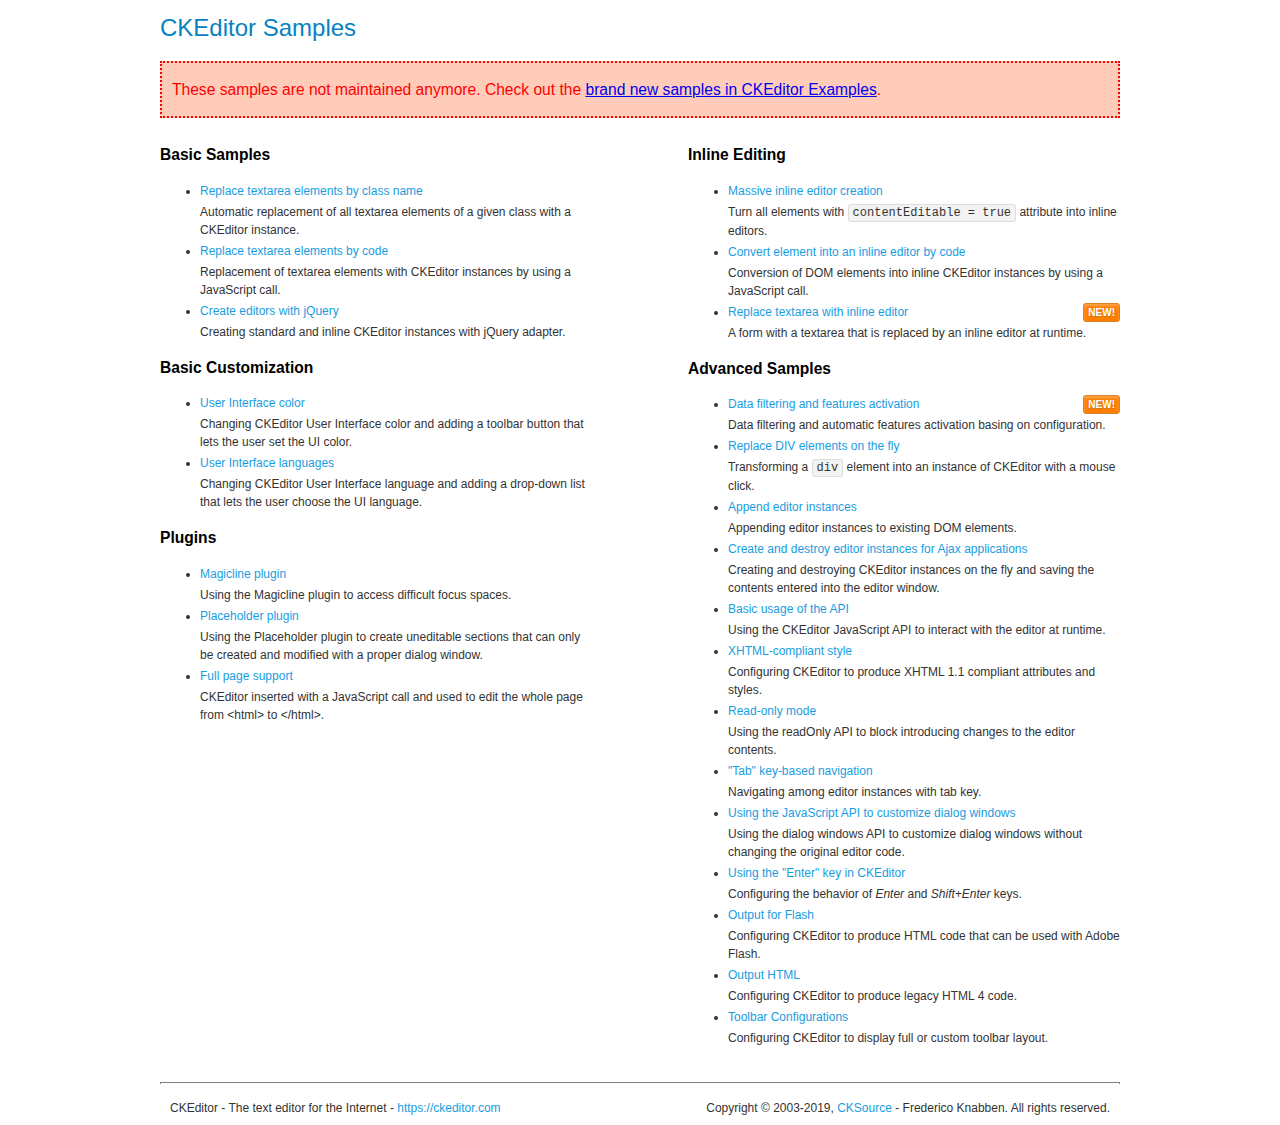
<file: ckeditor/samples/old/index.html>
<!DOCTYPE html>
<!--
Copyright (c) 2003-2019, CKSource - Frederico Knabben. All rights reserved.
For licensing, see LICENSE.md or https://ckeditor.com/legal/ckeditor-oss-license
-->
<html>
<head>
	<meta charset="utf-8">
	<title>CKEditor Samples</title>
	<link rel="stylesheet" href="sample.css">
</head>
<body>
	<h1 class="samples">
		CKEditor Samples
	</h1>
	<div class="warning deprecated">
		These samples are not maintained anymore. Check out the <a href="https://ckeditor.com/docs/ckeditor4/latest/examples/index.html">brand new samples in CKEditor Examples</a>.
	</div>
	<div class="twoColumns">
		<div class="twoColumnsLeft">
			<h2 class="samples">
				Basic Samples
			</h2>
			<dl class="samples">
				<dt><a class="samples" href="replacebyclass.html">Replace textarea elements by class name</a></dt>
				<dd>Automatic replacement of all textarea elements of a given class with a CKEditor instance.</dd>

				<dt><a class="samples" href="replacebycode.html">Replace textarea elements by code</a></dt>
				<dd>Replacement of textarea elements with CKEditor instances by using a JavaScript call.</dd>

				<dt><a class="samples" href="jquery.html">Create editors with jQuery</a></dt>
				<dd>Creating standard and inline CKEditor instances with jQuery adapter.</dd>
			</dl>

			<h2 class="samples">
				Basic Customization
			</h2>
			<dl class="samples">
				<dt><a class="samples" href="uicolor.html">User Interface color</a></dt>
				<dd>Changing CKEditor User Interface color and adding a toolbar button that lets the user set the UI color.</dd>

				<dt><a class="samples" href="uilanguages.html">User Interface languages</a></dt>
				<dd>Changing CKEditor User Interface language and adding a drop-down list that lets the user choose the UI language.</dd>
			</dl>


			<h2 class="samples">Plugins</h2>
<dl class="samples">
<dt><a class="samples" href="magicline/magicline.html">Magicline plugin</a></dt>
<dd>Using the Magicline plugin to access difficult focus spaces.</dd>

<dt><a class="samples" href="placeholder/placeholder.html">Placeholder plugin</a></dt>
<dd>Using the Placeholder plugin to create uneditable sections that can only be created and modified with a proper dialog window.</dd>

<dt><a class="samples" href="wysiwygarea/fullpage.html">Full page support</a></dt>
<dd>CKEditor inserted with a JavaScript call and used to edit the whole page from &lt;html&gt; to &lt;/html&gt;.</dd>
</dl>
		</div>
		<div class="twoColumnsRight">
			<h2 class="samples">
				Inline Editing
			</h2>
			<dl class="samples">
				<dt><a class="samples" href="inlineall.html">Massive inline editor creation</a></dt>
				<dd>Turn all elements with <code>contentEditable = true</code> attribute into inline editors.</dd>

				<dt><a class="samples" href="inlinebycode.html">Convert element into an inline editor by code</a></dt>
				<dd>Conversion of DOM elements into inline CKEditor instances by using a JavaScript call.</dd>

				<dt><a class="samples" href="inlinetextarea.html">Replace textarea with inline editor</a> <span class="new">New!</span></dt>
				<dd>A form with a textarea that is replaced by an inline editor at runtime.</dd>

				
			</dl>

			<h2 class="samples">
				Advanced Samples
			</h2>
			<dl class="samples">
				<dt><a class="samples" href="datafiltering.html">Data filtering and features activation</a> <span class="new">New!</span></dt>
				<dd>Data filtering and automatic features activation basing on configuration.</dd>

				<dt><a class="samples" href="divreplace.html">Replace DIV elements on the fly</a></dt>
				<dd>Transforming a <code>div</code> element into an instance of CKEditor with a mouse click.</dd>

				<dt><a class="samples" href="appendto.html">Append editor instances</a></dt>
				<dd>Appending editor instances to existing DOM elements.</dd>

				<dt><a class="samples" href="ajax.html">Create and destroy editor instances for Ajax applications</a></dt>
				<dd>Creating and destroying CKEditor instances on the fly and saving the contents entered into the editor window.</dd>

				<dt><a class="samples" href="api.html">Basic usage of the API</a></dt>
				<dd>Using the CKEditor JavaScript API to interact with the editor at runtime.</dd>

				<dt><a class="samples" href="xhtmlstyle.html">XHTML-compliant style</a></dt>
				<dd>Configuring CKEditor to produce XHTML 1.1 compliant attributes and styles.</dd>

				<dt><a class="samples" href="readonly.html">Read-only mode</a></dt>
				<dd>Using the readOnly API to block introducing changes to the editor contents.</dd>

				<dt><a class="samples" href="tabindex.html">"Tab" key-based navigation</a></dt>
				<dd>Navigating among editor instances with tab key.</dd>


				
<dt><a class="samples" href="dialog/dialog.html">Using the JavaScript API to customize dialog windows</a></dt>
<dd>Using the dialog windows API to customize dialog windows without changing the original editor code.</dd>

<dt><a class="samples" href="enterkey/enterkey.html">Using the &quot;Enter&quot; key in CKEditor</a></dt>
<dd>Configuring the behavior of <em>Enter</em> and <em>Shift+Enter</em> keys.</dd>

<dt><a class="samples" href="htmlwriter/outputforflash.html">Output for Flash</a></dt>
<dd>Configuring CKEditor to produce HTML code that can be used with Adobe Flash.</dd>

<dt><a class="samples" href="htmlwriter/outputhtml.html">Output HTML</a></dt>
<dd>Configuring CKEditor to produce legacy HTML 4 code.</dd>

<dt><a class="samples" href="toolbar/toolbar.html">Toolbar Configurations</a></dt>
<dd>Configuring CKEditor to display full or custom toolbar layout.</dd>

			</dl>
		</div>
	</div>
	<div id="footer">
		<hr>
		<p>
			CKEditor - The text editor for the Internet - <a class="samples" href="https://ckeditor.com/">https://ckeditor.com</a>
		</p>
		<p id="copy">
			Copyright &copy; 2003-2019, <a class="samples" href="https://cksource.com/">CKSource</a> - Frederico Knabben. All rights reserved.
		</p>
	</div>
</body>
</html>
</file>
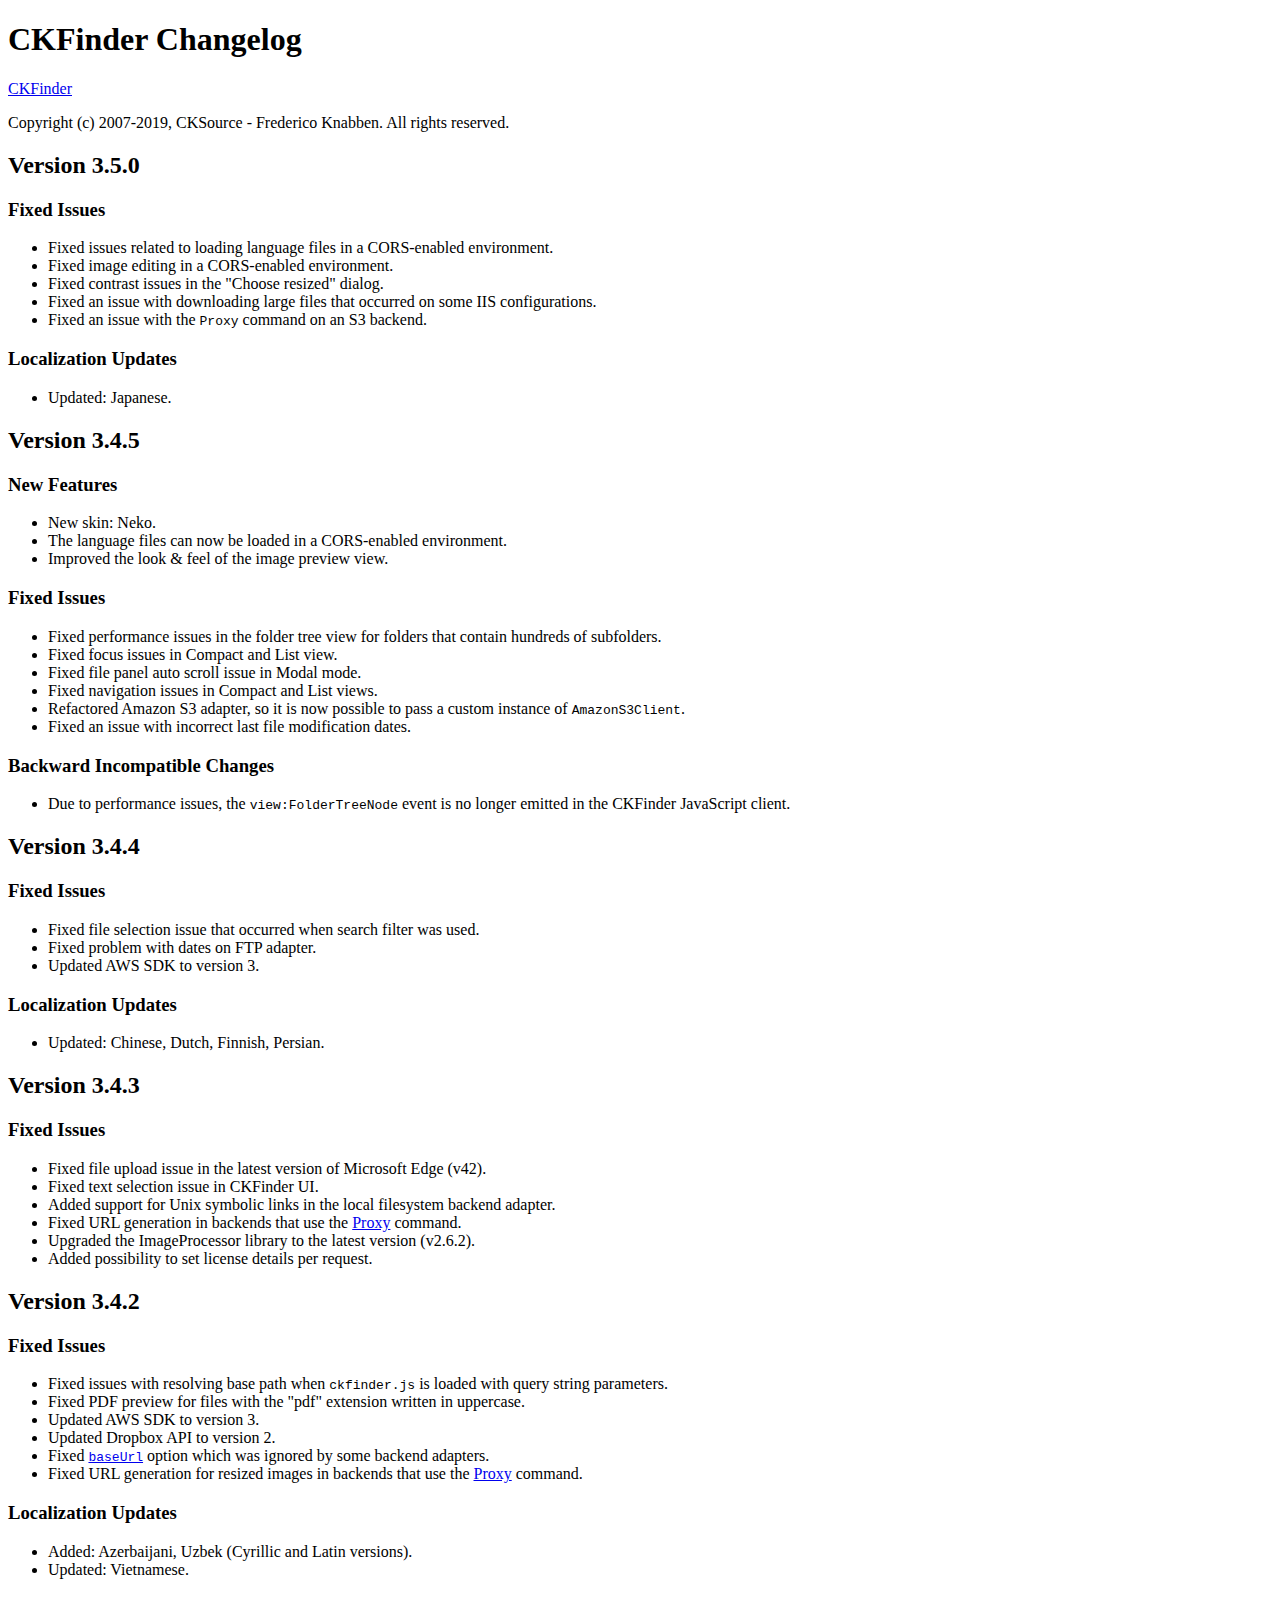
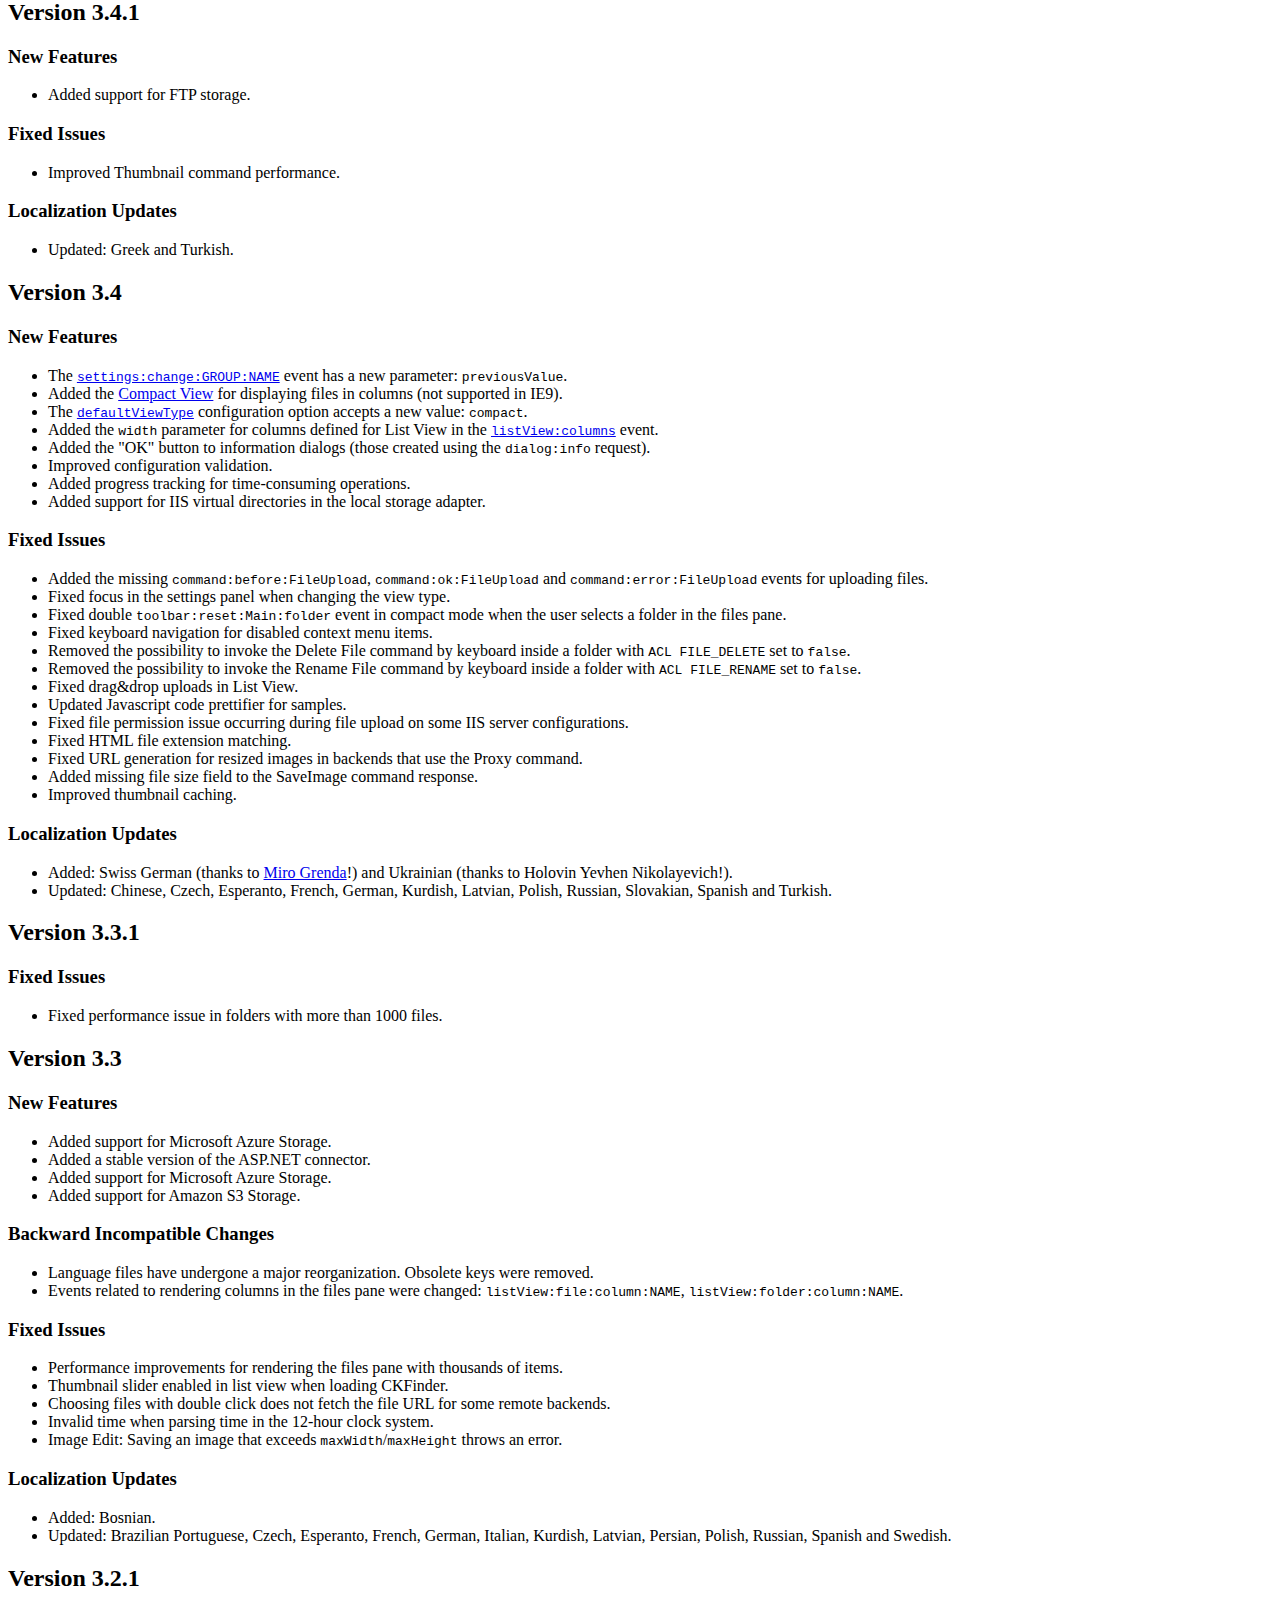
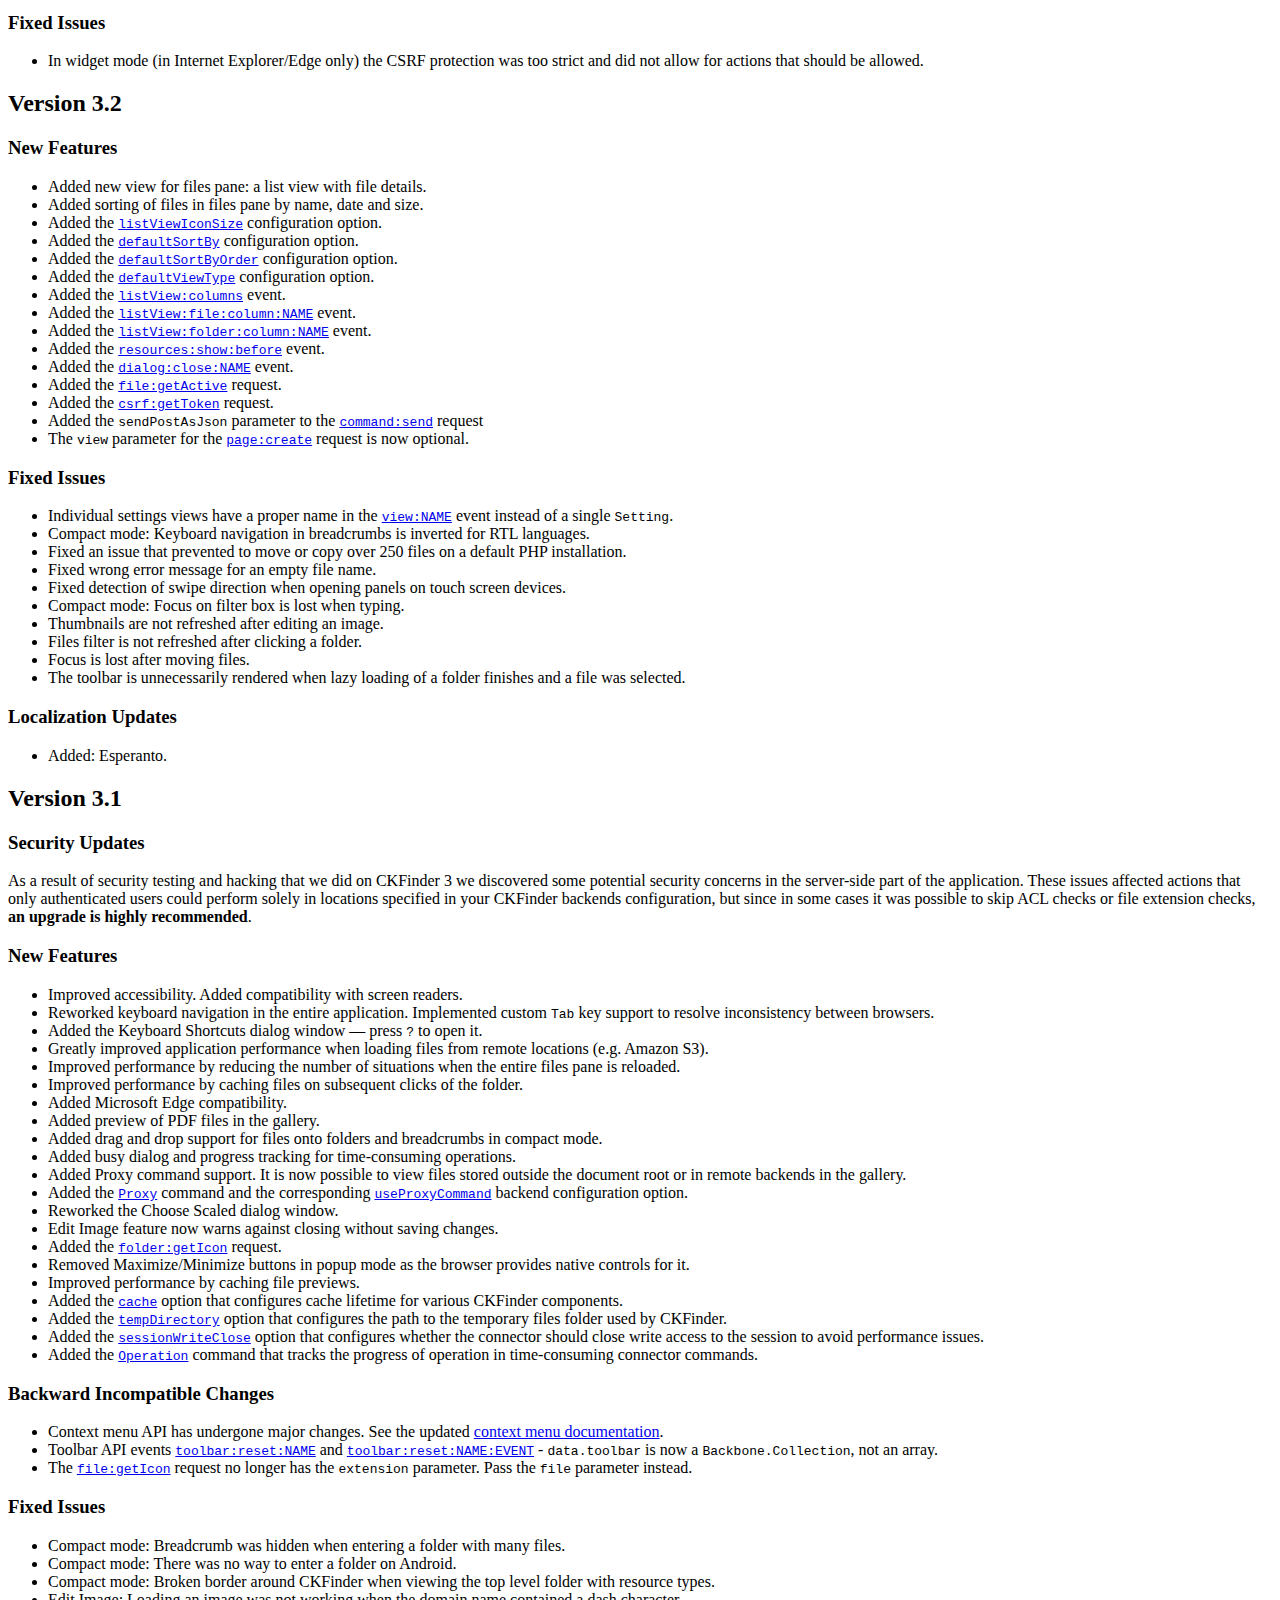
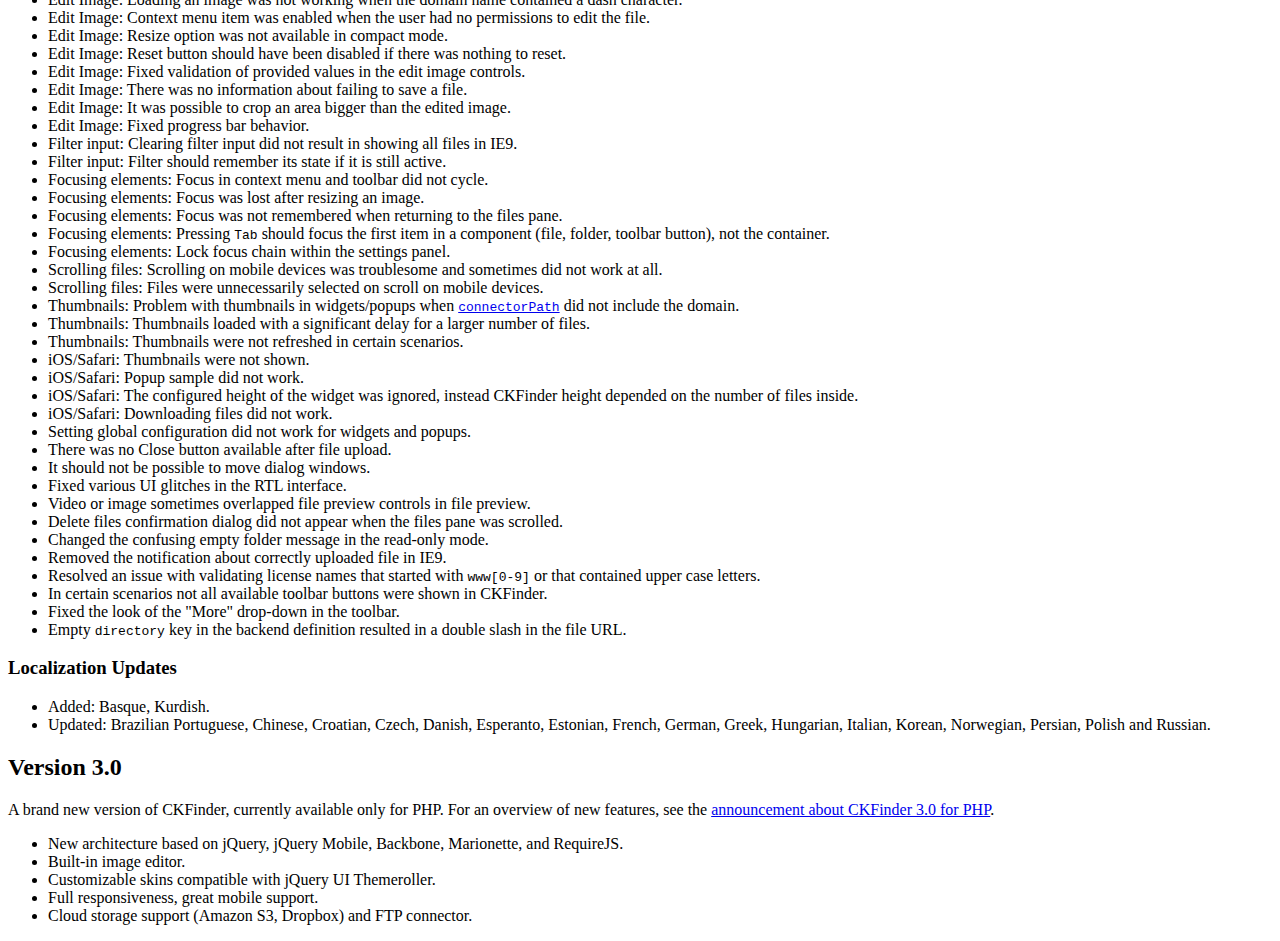
<file: ckfinder/CHANGELOG.html>
<!DOCTYPE html>
<html lang="en">
<head>
	<meta charset="UTF-8">
	<title>CKFinder Changelog</title>
</head>
<body>
<h1 id="ckfinder-changelog">CKFinder Changelog</h1>
<p><a href="https://ckeditor.com/ckeditor-4/ckfinder/">CKFinder</a></p>
<p>Copyright (c) 2007-2019, CKSource - Frederico Knabben. All rights reserved.</p>
<h2 id="version-3-5-0">Version 3.5.0</h2>
<h3 id="fixed-issues">Fixed Issues</h3>
<ul>
<li>Fixed issues related to loading language files in a CORS-enabled environment.</li><li>Fixed image editing in a CORS-enabled environment.</li><li>Fixed contrast issues in the &quot;Choose resized&quot; dialog.</li><li class="net">Fixed an issue with downloading large files that occurred on some IIS configurations.</li><li class="net">Fixed an issue with the <code>Proxy</code> command on an S3 backend.</li></ul>
<h3 id="localization-updates">Localization Updates</h3>
<ul>
<li>Updated: Japanese.</li></ul>
<h2 id="version-3-4-5">Version 3.4.5</h2>
<h3 id="new-features">New Features</h3>
<ul>
<li>New skin: Neko.</li><li>The language files can now be loaded in a CORS-enabled environment.</li><li>Improved the look &amp; feel of the image preview view.</li></ul>
<h3 id="fixed-issues">Fixed Issues</h3>
<ul>
<li>Fixed performance issues in the folder tree view for folders that contain hundreds of subfolders.</li><li>Fixed focus issues in Compact and List view.</li><li>Fixed file panel auto scroll issue in Modal mode.</li><li>Fixed navigation issues in Compact and List views.</li><li class="net">Refactored Amazon S3 adapter, so it is now possible to pass a custom instance of <code>AmazonS3Client</code>.</li><li class="net">Fixed an issue with incorrect last file modification dates.</li></ul>
<h3 id="backward-incompatible-changes">Backward Incompatible Changes</h3>
<ul>
<li>Due to performance issues, the <code>view:FolderTreeNode</code> event is no longer emitted in the CKFinder JavaScript client.</li></ul>
<h2 id="version-3-4-4">Version 3.4.4</h2>
<h3 id="fixed-issues">Fixed Issues</h3>
<ul>
<li>Fixed file selection issue that occurred when search filter was used.</li><li class="php">Fixed problem with dates on FTP adapter.</li><li class="net">Updated AWS SDK to version 3.</li></ul>
<h3 id="localization-updates">Localization Updates</h3>
<ul>
<li>Updated: Chinese, Dutch, Finnish, Persian.</li></ul>
<h2 id="version-3-4-3">Version 3.4.3</h2>
<h3 id="fixed-issues">Fixed Issues</h3>
<ul>
<li>Fixed file upload issue in the latest version of Microsoft Edge (v42).</li><li>Fixed text selection issue in CKFinder UI.</li><li class="php">Added support for Unix symbolic links in the local filesystem backend adapter.</li><li class="net">Fixed URL generation in backends that use the <a href="https://ckeditor.com/docs/ckfinder/ckfinder3-net/commands.html#command_proxy">Proxy</a> command.</li><li class="net">Upgraded the ImageProcessor library to the latest version (v2.6.2).</li><li class="net">Added possibility to set license details per request.</li></ul>
<h2 id="version-3-4-2">Version 3.4.2</h2>
<h3 id="fixed-issues">Fixed Issues</h3>
<ul>
<li>Fixed issues with resolving base path when <code>ckfinder.js</code> is loaded with query string parameters.</li><li>Fixed PDF preview for files with the &quot;pdf&quot; extension written in uppercase.</li><li class="php">Updated AWS SDK to version 3.</li><li class="php">Updated Dropbox API to version 2.</li><li class="net">Fixed <a href="https://ckeditor.com/docs/ckfinder/ckfinder3-net/configuration.html#configuration_options_backends"><code>baseUrl</code></a> option which was ignored by some backend adapters.</li><li class="net">Fixed URL generation for resized images in backends that use the <a href="https://ckeditor.com/docs/ckfinder/ckfinder3-net/commands.html#command_proxy">Proxy</a> command.</li></ul>
<h3 id="localization-updates">Localization Updates</h3>
<ul>
<li>Added: Azerbaijani, Uzbek (Cyrillic and Latin versions).</li><li>Updated: Vietnamese.</li></ul>
<h2 id="version-3-4-1">Version 3.4.1</h2>
<h3 id="new-features">New Features</h3>
<ul>
<li class="net">Added support for FTP storage.</li></ul>
<h3 id="fixed-issues">Fixed Issues</h3>
<ul>
<li class="net">Improved Thumbnail command performance.</li></ul>
<h3 id="localization-updates">Localization Updates</h3>
<ul>
<li>Updated: Greek and Turkish.</li></ul>
<h2 id="version-3-4">Version 3.4</h2>
<h3 id="new-features">New Features</h3>
<ul>
<li>The <a href="https://ckeditor.com/docs/ckfinder/ckfinder3/#!/api/CKFinder.Application-event-settings_change_GROUP_NAME"><code>settings:change:GROUP:NAME</code></a> event has a new parameter: <code>previousValue</code>.</li><li>Added the <a href="https://ckeditor.com/docs/ckfinder/demo/ckfinder3/samples/user-interface-compact.html">Compact View</a> for displaying files in columns (not supported in IE9).</li><li>The <a href="https://ckeditor.com/docs/ckfinder/ckfinder3/#!/api/CKFinder.Config-cfg-defaultViewType"><code>defaultViewType</code></a> configuration option accepts a new value: <code>compact</code>.</li><li>Added the <code>width</code> parameter for columns defined for List View in the <a href="https://ckeditor.com/docs/ckfinder/ckfinder3/#!/api/CKFinder.Application-event-listView_columns"><code>listView:columns</code></a> event.</li><li>Added the &quot;OK&quot; button to information dialogs (those created using the <code>dialog:info</code> request).</li><li class="net">Improved configuration validation.</li><li class="net">Added progress tracking for time-consuming operations.</li><li class="net">Added support for IIS virtual directories in the local storage adapter.</li></ul>
<h3 id="fixed-issues">Fixed Issues</h3>
<ul>
<li>Added the missing <code>command:before:FileUpload</code>, <code>command:ok:FileUpload</code> and <code>command:error:FileUpload</code> events for uploading files.</li><li>Fixed focus in the settings panel when changing the view type.</li><li>Fixed double <code>toolbar:reset:Main:folder</code> event in compact mode when the user selects a folder in the files pane.</li><li>Fixed keyboard navigation for disabled context menu items.</li><li>Removed the possibility to invoke the Delete File command by keyboard inside a folder with <code>ACL FILE_DELETE</code> set to <code>false</code>.</li><li>Removed the possibility to invoke the Rename File command by keyboard inside a folder with <code>ACL FILE_RENAME</code> set to <code>false</code>.</li><li>Fixed drag&amp;drop uploads in List View.</li><li>Updated Javascript code prettifier for samples.</li><li class="php">Fixed file permission issue occurring during file upload on some IIS server configurations.</li><li class="net">Fixed HTML file extension matching.</li><li class="net">Fixed URL generation for resized images in backends that use the Proxy command.</li><li class="net">Added missing file size field to the SaveImage command response.</li><li class="net">Improved thumbnail caching.</li></ul>
<h3 id="localization-updates">Localization Updates</h3>
<ul>
<li>Added: Swiss German (thanks to <a href="https://twitter.com/mirogrenda">Miro Grenda</a>!) and Ukrainian (thanks to Holovin Yevhen Nikolayevich!).</li><li>Updated: Chinese, Czech, Esperanto, French, German, Kurdish, Latvian, Polish, Russian, Slovakian, Spanish and Turkish.</li></ul>
<h2 id="version-3-3-1">Version 3.3.1</h2>
<h3 id="fixed-issues">Fixed Issues</h3>
<ul>
<li class="net">Fixed performance issue in folders with more than 1000 files.</li></ul>
<h2 id="version-3-3">Version 3.3</h2>
<h3 id="new-features">New Features</h3>
<ul>
<li class="php">Added support for Microsoft Azure Storage.</li><li class="net">Added a stable version of the ASP.NET connector.</li><li class="net">Added support for Microsoft Azure Storage.</li><li class="net">Added support for Amazon S3 Storage.</li></ul>
<h3 id="backward-incompatible-changes">Backward Incompatible Changes</h3>
<ul>
<li>Language files have undergone a major reorganization. Obsolete keys were removed.</li><li>Events related to rendering columns in the files pane were changed: <code>listView:file:column:NAME</code>, <code>listView:folder:column:NAME</code>.</li></ul>
<h3 id="fixed-issues">Fixed Issues</h3>
<ul>
<li>Performance improvements for rendering the files pane with thousands of items.</li><li>Thumbnail slider enabled in list view when loading CKFinder.</li><li>Choosing files with double click does not fetch the file URL for some remote backends.</li><li>Invalid time when parsing time in the 12-hour clock system.</li><li class="php">Image Edit: Saving an image that exceeds <code>maxWidth</code>/<code>maxHeight</code> throws an error.</li></ul>
<h3 id="localization-updates">Localization Updates</h3>
<ul>
<li>Added: Bosnian.</li><li>Updated: Brazilian Portuguese, Czech, Esperanto, French, German, Italian, Kurdish, Latvian, Persian, Polish, Russian, Spanish and Swedish.</li></ul>
<h2 id="version-3-2-1">Version 3.2.1</h2>
<h3 id="fixed-issues">Fixed Issues</h3>
<ul>
<li>In widget mode (in Internet Explorer/Edge only) the CSRF protection was too strict and did not allow for actions that should be allowed.</li></ul>
<h2 id="version-3-2">Version 3.2</h2>
<h3 id="new-features">New Features</h3>
<ul>
<li>Added new view for files pane: a list view with file details.</li><li>Added sorting of files in files pane by name, date and size.</li><li>Added the <a href="https://ckeditor.com/docs/ckfinder/ckfinder3/#!/api/CKFinder.Config-cfg-listViewIconSize"><code>listViewIconSize</code></a> configuration option.</li><li>Added the <a href="https://ckeditor.com/docs/ckfinder/ckfinder3/#!/api/CKFinder.Config-cfg-defaultSortBy"><code>defaultSortBy</code></a> configuration option.</li><li>Added the <a href="https://ckeditor.com/docs/ckfinder/ckfinder3/#!/api/CKFinder.Config-cfg-defaultSortByOrder"><code>defaultSortByOrder</code></a> configuration option.</li><li>Added the <a href="https://ckeditor.com/docs/ckfinder/ckfinder3/#!/api/CKFinder.Config-cfg-defaultViewType"><code>defaultViewType</code></a> configuration option.</li><li>Added the <a href="https://ckeditor.com/docs/ckfinder/ckfinder3/#!/api/CKFinder.Application-event-listView_columns"><code>listView:columns</code></a> event.</li><li>Added the <a href="https://ckeditor.com/docs/ckfinder/ckfinder3/#!/api/CKFinder.Application-event-listView_file_column_NAME"><code>listView:file:column:NAME</code></a> event.</li><li>Added the <a href="https://ckeditor.com/docs/ckfinder/ckfinder3/#!/api/CKFinder.Application-event-listView_folder_column_NAME"><code>listView:folder:column:NAME</code></a> event.</li><li>Added the <a href="https://ckeditor.com/docs/ckfinder/ckfinder3/#!/api/CKFinder.Application-event-resources_show_before"><code>resources:show:before</code></a> event.</li><li>Added the <a href="https://ckeditor.com/docs/ckfinder/ckfinder3/#!/api/CKFinder.Application-event-dialog_close_NAME"><code>dialog:close:NAME</code></a> event.</li><li>Added the <a href="https://ckeditor.com/docs/ckfinder/ckfinder3/#!/api/CKFinder.Application-request-file_getActive"><code>file:getActive</code></a> request.</li><li>Added the <a href="https://ckeditor.com/docs/ckfinder/ckfinder3/#!/api/CKFinder.Application-request-csrf_getToken"><code>csrf:getToken</code></a> request.</li><li>Added the <code>sendPostAsJson</code> parameter to the <a href="https://ckeditor.com/docs/ckfinder/ckfinder3/#!/api/CKFinder.Application-request-command_send"><code>command:send</code></a> request</li><li>The <code>view</code> parameter for the <a href="https://ckeditor.com/docs/ckfinder/ckfinder3/#!/api/CKFinder.Application-request-page_create"><code>page:create</code></a> request is now optional.</li></ul>
<h3 id="fixed-issues">Fixed Issues</h3>
<ul>
<li>Individual settings views have a proper name in the <a href="https://ckeditor.com/docs/ckfinder/ckfinder3/#!/api/CKFinder.Application-event-view_NAME"><code>view:NAME</code></a> event instead of a single <code>Setting</code>.</li><li>Compact mode: Keyboard navigation in breadcrumbs is inverted for RTL languages.</li><li>Fixed an issue that prevented to move or copy over 250 files on a default PHP installation.</li><li>Fixed wrong error message for an empty file name.</li><li>Fixed detection of swipe direction when opening panels on touch screen devices.</li><li>Compact mode: Focus on filter box is lost when typing.</li><li>Thumbnails are not refreshed after editing an image.</li><li>Files filter is not refreshed after clicking a folder.</li><li>Focus is lost after moving files.</li><li>The toolbar is unnecessarily rendered when lazy loading of a folder finishes and a file was selected.</li></ul>
<h3 id="localization-updates">Localization Updates</h3>
<ul>
<li>Added: Esperanto.</li></ul>
<h2 id="version-3-1">Version 3.1</h2>
<h3 id="security-updates">Security Updates</h3>
<p>As a result of security testing and hacking that we did on CKFinder 3 we discovered some potential security concerns in the server-side part of the application.
These issues affected actions that only authenticated users could perform solely in locations specified in your CKFinder backends configuration, but since
in some cases it was possible to skip ACL checks or file extension checks, <strong>an upgrade is highly recommended</strong>.</p>
<h3 id="new-features">New Features</h3>
<ul>
<li>Improved accessibility. Added compatibility with screen readers.</li><li>Reworked keyboard navigation in the entire application. Implemented custom <kbd>Tab</kbd> key support to resolve inconsistency between browsers.</li><li>Added the Keyboard Shortcuts dialog window &mdash; press <kbd>?</kbd> to open it.</li><li>Greatly improved application performance when loading files from remote locations (e.g. Amazon S3).</li><li>Improved performance by reducing the number of situations when the entire files pane is reloaded.</li><li>Improved performance by caching files on subsequent clicks of the folder.</li><li>Added Microsoft Edge compatibility.</li><li>Added preview of PDF files in the gallery.</li><li>Added drag and drop support for files onto folders and breadcrumbs in compact mode.</li><li>Added busy dialog and progress tracking for time-consuming operations.</li><li>Added Proxy command support. It is now possible to view files stored outside the document root or in remote backends in the gallery.</li><li class="php">Added the <a href="https://ckeditor.com/docs/ckfinder/ckfinder3-php/commands.html#command_proxy"><code>Proxy</code></a> command and the corresponding <a href="https://ckeditor.com/docs/ckfinder/ckfinder3-php/configuration.html#backend_option_useProxyCommand"><code>useProxyCommand</code></a> backend configuration option.</li><li>Reworked the Choose Scaled dialog window.</li><li>Edit Image feature now warns against closing without saving changes.</li><li>Added the <a href="https://ckeditor.com/docs/ckfinder/ckfinder3/#!/api/CKFinder.Application-request-folder_getIcon"><code>folder:getIcon</code></a> request.</li><li>Removed Maximize/Minimize buttons in popup mode as the browser provides native controls for it.</li><li class="php">Improved performance by caching file previews.</li><li class="php">Added the <a href="https://ckeditor.com/docs/ckfinder/ckfinder3-php/configuration.html#configuration_options_cache"><code>cache</code></a> option that configures cache lifetime for various CKFinder components.</li><li class="php">Added the <a href="https://ckeditor.com/docs/ckfinder/ckfinder3-php/configuration.html#configuration_options_tempDirectory"><code>tempDirectory</code></a> option that configures the path to the temporary files folder used by CKFinder.</li><li class="php">Added the <a href="https://ckeditor.com/docs/ckfinder/ckfinder3-php/configuration.html#configuration_options_sessionWriteClose"><code>sessionWriteClose</code></a> option that configures whether the connector should close write access to the session to avoid performance issues.</li><li class="php">Added the <a href="https://ckeditor.com/docs/ckfinder/ckfinder3-php/commands.html#command_operation"><code>Operation</code></a> command that tracks the progress of operation in time-consuming connector commands.</li></ul>
<h3 id="backward-incompatible-changes">Backward Incompatible Changes</h3>
<ul>
<li>Context menu API has undergone major changes. See the updated <a href="https://ckeditor.com/docs/ckfinder/ckfinder3/#!/guide/dev_contextmenu-section-ckfinder-3.1%2B">context menu documentation</a>.</li><li>Toolbar API events <a href="https://ckeditor.com/docs/ckfinder/ckfinder3/#!/api/CKFinder.Application-event-toolbar_reset_NAME"><code>toolbar:reset:NAME</code></a> and <a href="https://ckeditor.com/docs/ckfinder/ckfinder3/#!/api/CKFinder.Application-event-toolbar_reset_NAME_EVENT"><code>toolbar:reset:NAME:EVENT</code></a> - <code>data.toolbar</code> is now a <code>Backbone.Collection</code>, not an array.</li><li>The <a href="https://ckeditor.com/docs/ckfinder/ckfinder3/#!/api/CKFinder.Application-request-file_getIcon"><code>file:getIcon</code></a> request no longer has the <code>extension</code> parameter. Pass the <code>file</code> parameter instead.</li></ul>
<h3 id="fixed-issues">Fixed Issues</h3>
<ul>
<li>Compact mode: Breadcrumb was hidden when entering a folder with many files.</li><li>Compact mode: There was no way to enter a folder on Android.</li><li>Compact mode: Broken border around CKFinder when viewing the top level folder with resource types.</li><li>Edit Image: Loading an image was not working when the domain name contained a dash character.</li><li>Edit Image: Context menu item was enabled when the user had no permissions to edit the file.</li><li>Edit Image: Resize option was not available in compact mode.</li><li>Edit Image: Reset button should have been disabled if there was nothing to reset.</li><li>Edit Image: Fixed validation of provided values in the edit image controls.</li><li>Edit Image: There was no information about failing to save a file.</li><li>Edit Image: It was possible to crop an area bigger than the edited image.</li><li>Edit Image: Fixed progress bar behavior.</li><li>Filter input: Clearing filter input did not result in showing all files in IE9.</li><li>Filter input: Filter should remember its state if it is still active.</li><li>Focusing elements: Focus in context menu and toolbar did not cycle.</li><li>Focusing elements: Focus was lost after resizing an image.</li><li>Focusing elements: Focus was not remembered when returning to the files pane.</li><li>Focusing elements: Pressing <kbd>Tab</kbd> should focus the first item in a component (file, folder, toolbar button), not the container.</li><li>Focusing elements: Lock focus chain within the settings panel.</li><li>Scrolling files: Scrolling on mobile devices was troublesome and sometimes did not work at all.</li><li>Scrolling files: Files were unnecessarily selected on scroll on mobile devices.</li><li>Thumbnails: Problem with thumbnails in widgets/popups when <a href="https://ckeditor.com/docs/ckfinder/ckfinder3/#!/api/CKFinder.Config-cfg-connectorPath"><code>connectorPath</code></a> did not include the domain.</li><li>Thumbnails: Thumbnails loaded with a significant delay for a larger number of files.</li><li>Thumbnails: Thumbnails were not refreshed in certain scenarios.</li><li>iOS/Safari: Thumbnails were not shown.</li><li>iOS/Safari: Popup sample did not work.</li><li>iOS/Safari: The configured height of the widget was ignored, instead CKFinder height depended on the number of files inside.</li><li>iOS/Safari: Downloading files did not work.</li><li>Setting global configuration did not work for widgets and popups.</li><li>There was no Close button available after file upload.</li><li>It should not be possible to move dialog windows.</li><li>Fixed various UI glitches in the RTL interface.</li><li>Video or image sometimes overlapped file preview controls in file preview.</li><li>Delete files confirmation dialog did not appear when the files pane was scrolled.</li><li>Changed the confusing empty folder message in the read-only mode.</li><li>Removed the notification about correctly uploaded file in IE9.</li><li>Resolved an issue with validating license names that started with <code>www[0-9]</code> or that contained upper case letters.</li><li>In certain scenarios not all available toolbar buttons were shown in CKFinder.</li><li>Fixed the look of the &quot;More&quot; drop-down in the toolbar.</li><li class="php">Empty <code>directory</code> key in the backend definition resulted in a double slash in the file URL.</li></ul>
<h3 id="localization-updates">Localization Updates</h3>
<ul>
<li>Added: Basque, Kurdish.</li><li>Updated: Brazilian Portuguese, Chinese, Croatian, Czech, Danish, Esperanto, Estonian, French, German, Greek, Hungarian, Italian, Korean, Norwegian, Persian, Polish and Russian.</li></ul>
<h2 id="version-3-0">Version 3.0</h2>
<p>A brand new version of CKFinder, currently available only for PHP. For an overview of new features, see the <a href="http://cksource.com/blog/CKFinder-3.0-for-PHP-Released">announcement about CKFinder 3.0 for PHP</a>.</p>
<ul>
<li>New architecture based on jQuery, jQuery Mobile, Backbone, Marionette, and RequireJS.</li><li>Built-in image editor.</li><li>Customizable skins compatible with jQuery UI Themeroller.</li><li>Full responsiveness, great mobile support.</li><li>Cloud storage support (Amazon S3, Dropbox) and FTP connector.</li></ul>

</body>
</html>
</file>
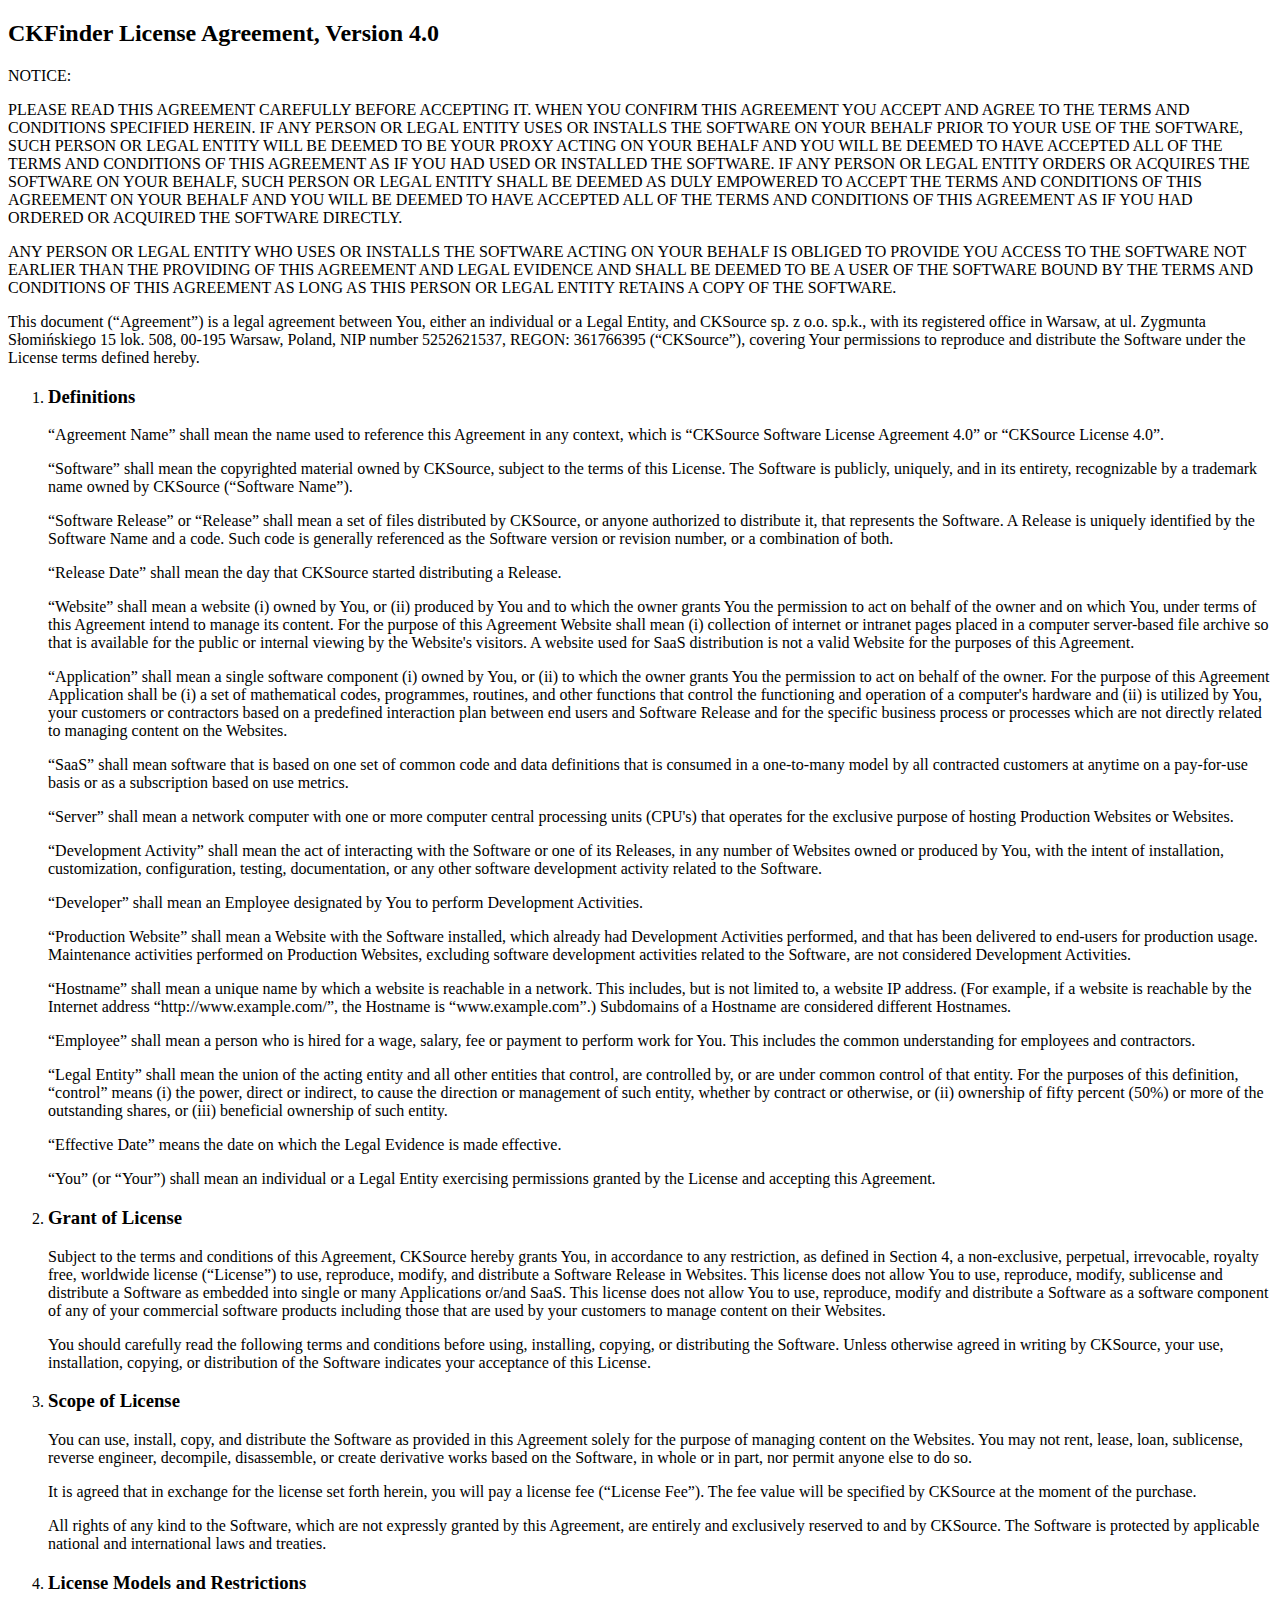
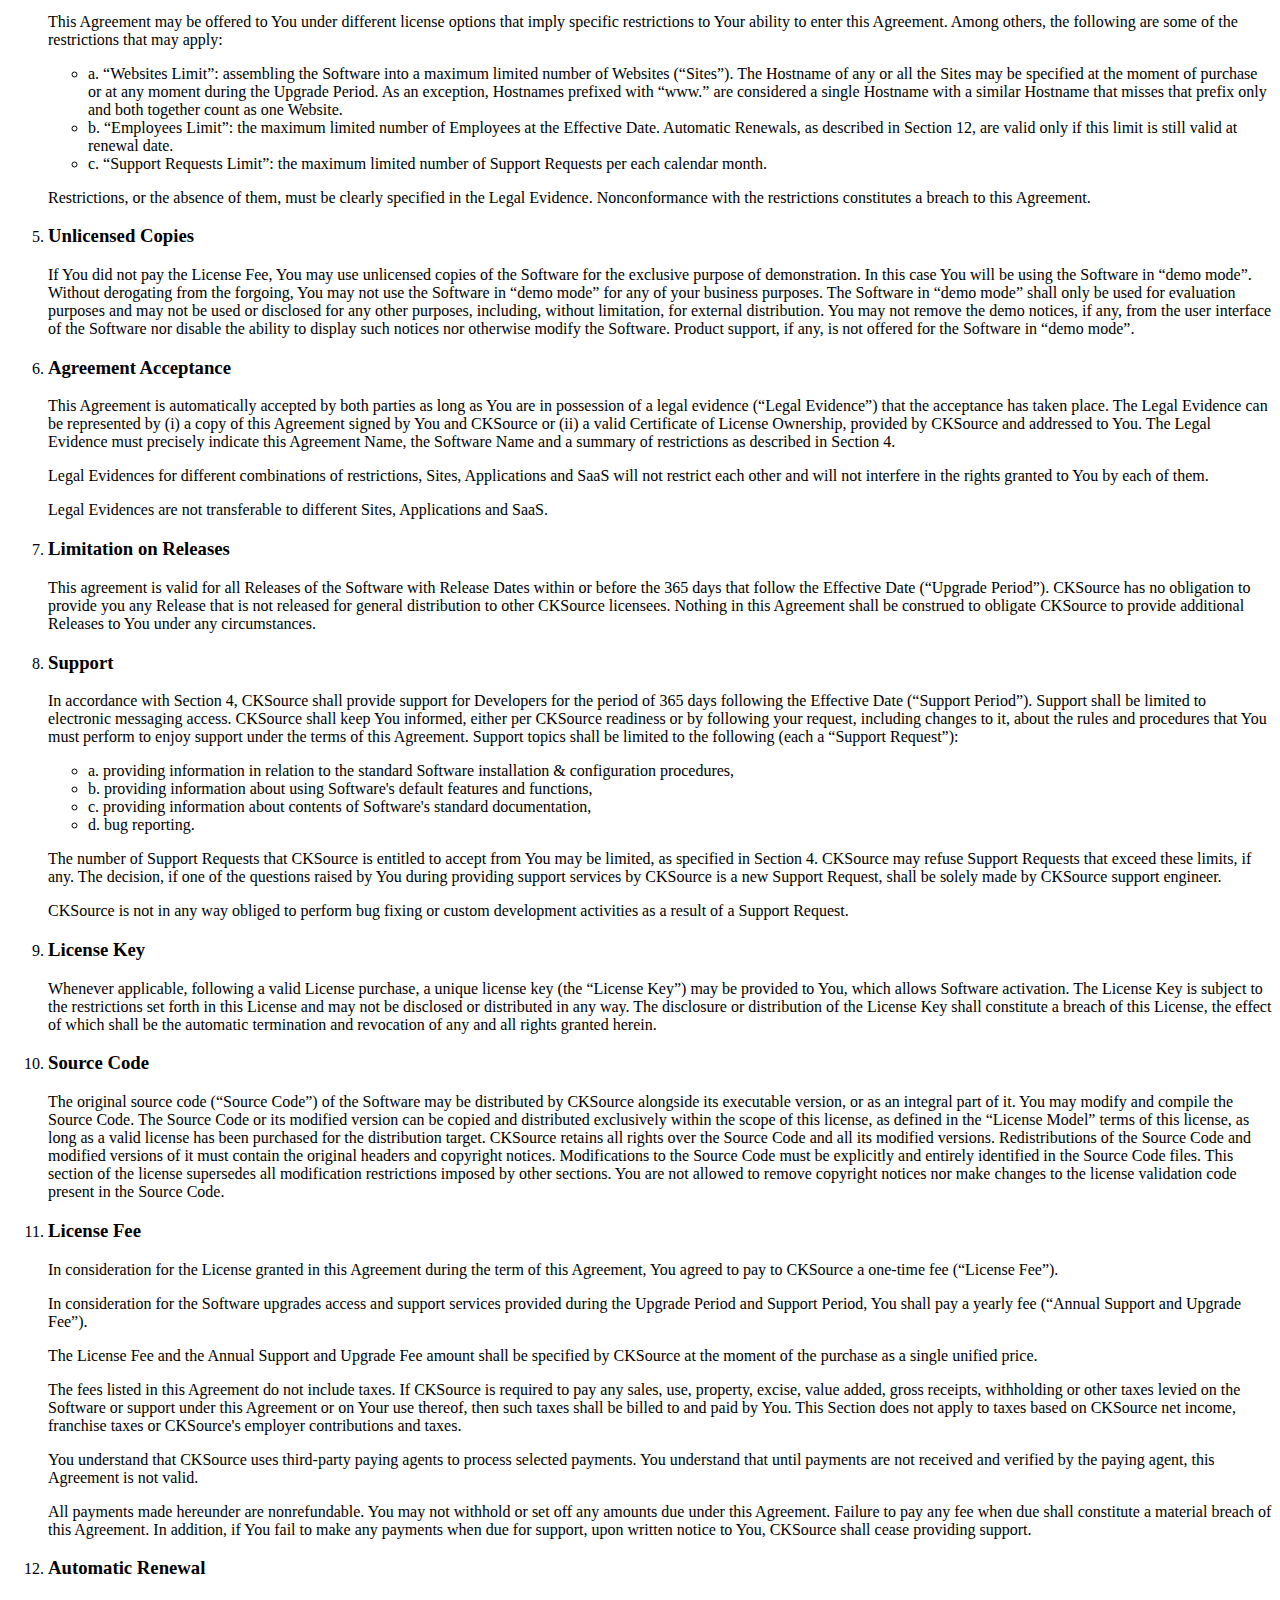
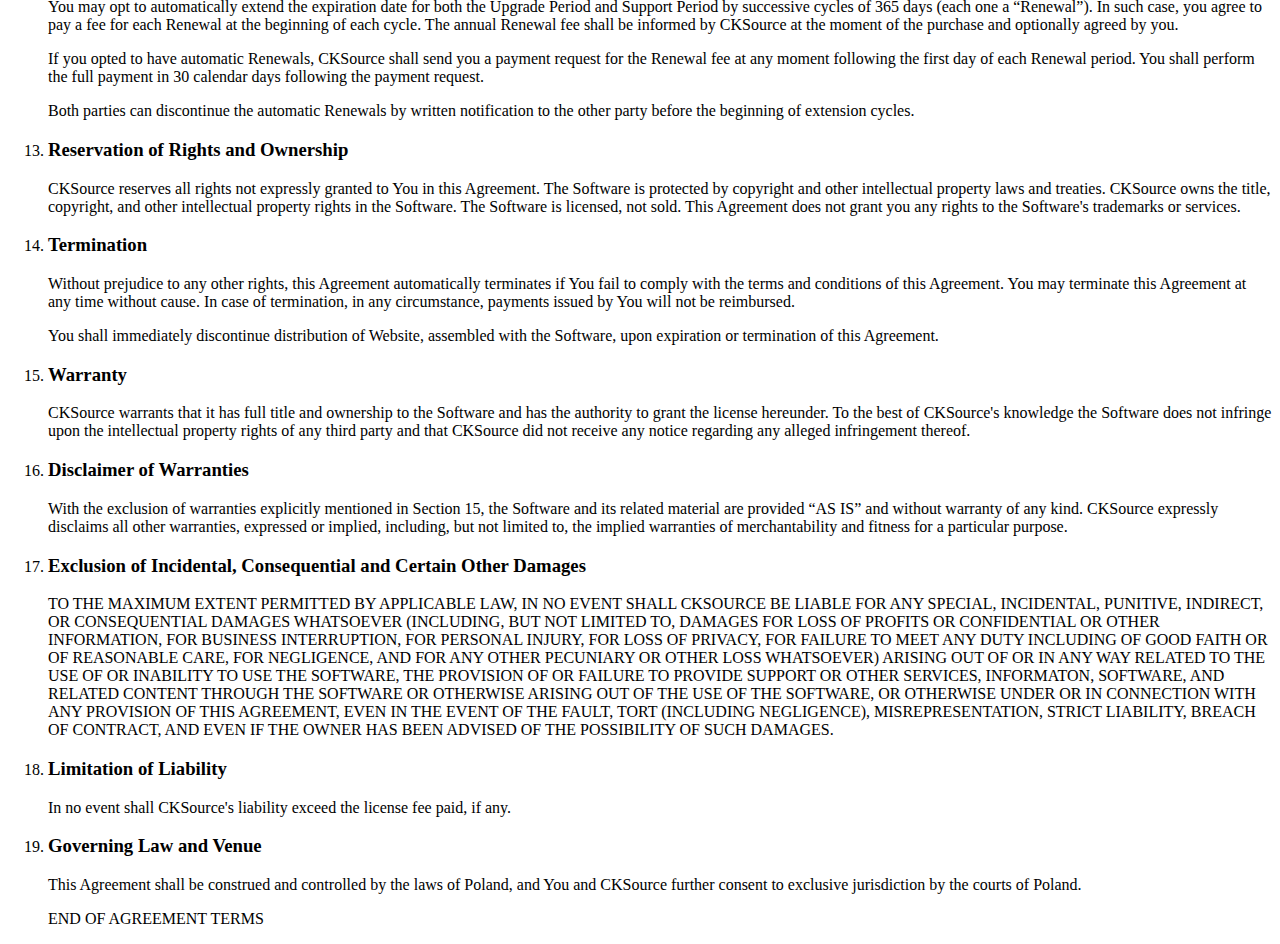
<file: ckfinder/LICENSE.html>
<!DOCTYPE html>
<html lang="en">
<head>
	<meta charset="UTF-8">
	<title>CKFinder License</title>
</head>
<body>
<h2>CKFinder License Agreement, Version 4.0</h2>

<p>NOTICE:</p>

<p>PLEASE READ THIS AGREEMENT CAREFULLY BEFORE ACCEPTING IT. WHEN YOU CONFIRM THIS AGREEMENT YOU ACCEPT AND AGREE TO THE TERMS AND CONDITIONS SPECIFIED HEREIN. IF ANY PERSON OR LEGAL ENTITY USES OR INSTALLS THE SOFTWARE ON YOUR BEHALF PRIOR TO YOUR USE OF THE SOFTWARE, SUCH PERSON OR LEGAL ENTITY WILL BE DEEMED TO BE YOUR PROXY ACTING ON YOUR BEHALF AND YOU WILL BE DEEMED TO HAVE ACCEPTED ALL OF THE TERMS AND CONDITIONS OF THIS AGREEMENT AS IF YOU HAD USED OR INSTALLED THE SOFTWARE. IF ANY PERSON OR LEGAL ENTITY ORDERS OR ACQUIRES THE SOFTWARE ON YOUR BEHALF, SUCH PERSON OR LEGAL ENTITY SHALL BE DEEMED AS DULY EMPOWERED TO ACCEPT THE TERMS AND CONDITIONS OF THIS AGREEMENT ON YOUR BEHALF AND YOU WILL BE DEEMED TO HAVE ACCEPTED ALL OF THE TERMS AND CONDITIONS OF THIS AGREEMENT AS IF YOU HAD ORDERED OR ACQUIRED THE SOFTWARE DIRECTLY.</p>

<p>ANY PERSON OR LEGAL ENTITY WHO USES OR INSTALLS THE SOFTWARE ACTING ON YOUR BEHALF IS OBLIGED TO PROVIDE YOU ACCESS TO THE SOFTWARE NOT EARLIER THAN THE PROVIDING OF THIS AGREEMENT AND LEGAL EVIDENCE AND SHALL BE DEEMED TO BE A USER OF THE SOFTWARE BOUND BY THE TERMS AND CONDITIONS OF THIS AGREEMENT AS LONG AS THIS PERSON OR LEGAL ENTITY RETAINS A COPY OF THE SOFTWARE.</p>

<p>This document (“Agreement”) is a legal agreement between You, either an individual or a Legal Entity, and CKSource sp. z o.o. sp.k., with its registered office in Warsaw, at ul. Zygmunta Słomińskiego 15 lok. 508, 00-195 Warsaw, Poland, NIP number 5252621537, REGON: 361766395 (“CKSource”), covering Your permissions to reproduce and distribute the Software under the License terms defined hereby.</p>
<ol>
	<li><h3>Definitions</h3>

		<p>“Agreement Name” shall mean the name used to reference this Agreement in any context, which is “CKSource Software License Agreement 4.0” or “CKSource License 4.0”.</p>

		<p>“Software” shall mean the copyrighted material owned by CKSource, subject to the terms of this License. The Software is publicly, uniquely, and in its entirety, recognizable by a trademark name owned by CKSource (“Software Name”).</p>

		<p>“Software Release” or “Release” shall mean a set of files distributed by CKSource, or anyone authorized to distribute it, that represents the Software. A Release is uniquely identified by the Software Name and a code. Such code is generally referenced as the Software version or revision number, or a combination of both.</p>

		<p>“Release Date” shall mean the day that CKSource started distributing a Release.</p>

		<p>“Website” shall mean a website (i) owned by You, or (ii) produced by You and to which the owner grants You the permission to act on behalf of the owner and on which You, under terms of this Agreement intend to manage its content. For the purpose of this Agreement Website shall mean (i) collection of internet or intranet pages placed in a computer server-based file archive so that is available for the public or internal viewing by the Website's visitors. A website used for SaaS distribution is not a valid Website for the purposes of this Agreement.</p>

		<p>“Application” shall mean a single software component (i) owned by You, or (ii) to which the owner grants You the permission to act on behalf of the owner. For the purpose of this Agreement Application shall be (i) a set of mathematical codes, programmes, routines, and other functions that control the functioning and operation of a computer's hardware and (ii) is utilized by You, your customers or contractors based on a predefined interaction plan between end users and Software Release and for the specific business process or processes which are not directly related to managing content on the Websites.</p>

		<p>“SaaS” shall mean software that is based on one set of common code and data definitions that is consumed in a one-to-many model by all contracted customers at anytime on a pay-for-use basis or as a subscription based on use metrics.</p>

		<p>“Server” shall mean a network computer with one or more computer central processing units (CPU's) that operates for the exclusive purpose of hosting Production Websites or Websites.</p>

		<p>“Development Activity” shall mean the act of interacting with the Software or one of its Releases, in any number of Websites owned or produced by You, with the intent of installation, customization, configuration, testing, documentation, or any other software development activity related to the Software.</p>

		<p>“Developer” shall mean an Employee designated by You to perform Development Activities.</p>

		<p>“Production Website” shall mean a Website with the Software installed, which already had Development Activities performed, and that has been delivered to end-users for production usage. Maintenance activities performed on Production Websites, excluding software development activities related to the Software, are not considered Development Activities.</p>

		<p>“Hostname” shall mean a unique name by which a website is reachable in a network. This includes, but is not limited to, a website IP address. (For example, if a website is reachable by the Internet address “http://www.example.com/”, the Hostname is “www.example.com”.) Subdomains of a Hostname are considered different Hostnames.</p>

		<p>“Employee” shall mean a person who is hired for a wage, salary, fee or payment to perform work for You. This includes the common understanding for employees and contractors.</p>

		<p>“Legal Entity” shall mean the union of the acting entity and all other entities that control, are controlled by, or are under common control of that entity. For the purposes of this definition, “control” means (i) the power, direct or indirect, to cause the direction or management of such entity, whether by contract or otherwise, or (ii) ownership of fifty percent (50%) or more of the outstanding shares, or (iii) beneficial ownership of such entity.</p>

		<p>“Effective Date” means the date on which the Legal Evidence is made effective.</p>

		<p>“You” (or “Your”) shall mean an individual or a Legal Entity exercising permissions granted by the License and accepting this Agreement.</p>
	</li>

	<li><h3>Grant of License</h3>
		<p>Subject to the terms and conditions of this Agreement, CKSource hereby grants You, in accordance to any restriction, as defined in Section 4, a non-exclusive, perpetual, irrevocable, royalty free, worldwide license (“License”) to use, reproduce, modify, and distribute a Software Release in Websites. This license does not allow You to use, reproduce, modify, sublicense and distribute a Software as embedded into single or many Applications or/and SaaS. This license does not allow You to use, reproduce, modify and distribute a Software as a software component of any of your commercial software products including those that are used by your customers to manage content on their Websites.</p>

		<p>You should carefully read the following terms and conditions before using, installing, copying, or distributing the Software. Unless otherwise agreed in writing by CKSource, your use, installation, copying, or distribution of the Software indicates your acceptance of this License.</p>
	</li>

	<li><h3>Scope of License</h3>
		<p>You can use, install, copy, and distribute the Software as provided in this Agreement solely for the purpose of managing content on the Websites. You may not rent, lease, loan, sublicense, reverse engineer, decompile, disassemble, or create derivative works based on the Software, in whole or in part, nor permit anyone else to do so.</p>

		<p>It is agreed that in exchange for the license set forth herein, you will pay a license fee (“License Fee”). The fee value will be specified by CKSource at the moment of the purchase.</p>

		<p>All rights of any kind to the Software, which are not expressly granted by this Agreement, are entirely and exclusively reserved to and by CKSource. The Software is protected by applicable national and international laws and treaties.</p>
	</li>

	<li><h3>License Models and Restrictions</h3>
		<p>This Agreement may be offered to You under different license options that imply specific restrictions to Your ability to enter this Agreement. Among others, the following are some of the restrictions that may apply:</p>
		<ul class="sub">
			<li class="sub"><span class="sub">a. </span>“Websites Limit”: assembling the Software into a maximum limited number of Websites (“Sites”). The Hostname of any or all the Sites may be specified at the moment of purchase or at any moment during the Upgrade Period. As an exception, Hostnames prefixed with “www.” are considered a single Hostname with a similar Hostname that misses that prefix only and both together count as one Website.</li>
			<li class="sub"><span class="sub">b. </span>“Employees Limit”: the maximum limited number of Employees at the Effective Date. Automatic Renewals, as described in Section 12, are valid only if this limit is still valid at renewal date.</li>
			<li class="sub"><span class="sub">c. </span>“Support Requests Limit”: the maximum limited number of Support Requests per each calendar month.</li>
		</ul>

		<p>Restrictions, or the absence of them, must be clearly specified in the Legal Evidence. Nonconformance with the restrictions constitutes a breach to this Agreement.</p>
	</li>

	<li><h3>Unlicensed Copies</h3>
		<p>If You did not pay the License Fee, You may use unlicensed copies of the Software for the exclusive purpose of demonstration. In this case You will be using the Software in “demo mode”. Without derogating from the forgoing, You may not use the Software in “demo mode” for any of your business purposes. The Software in “demo mode” shall only be used for evaluation purposes and may not be used or disclosed for any other purposes, including, without limitation, for external distribution. You may not remove the demo notices, if any, from the user interface of the Software nor disable the ability to display such notices nor otherwise modify the Software. Product support, if any, is not offered for the Software in “demo mode”.</p>
	</li>

	<li><h3>Agreement Acceptance</h3>
		<p>This Agreement is automatically accepted by both parties as long as You are in possession of a legal evidence (“Legal Evidence”) that the acceptance has taken place. The Legal Evidence can be represented by (i) a copy of this Agreement signed by You and CKSource or (ii) a valid Certificate of License Ownership, provided by CKSource and addressed to You. The Legal Evidence must precisely indicate this Agreement Name, the Software Name and a summary of restrictions as described in Section 4. </p>

		<p>Legal Evidences for different combinations of restrictions, Sites, Applications and SaaS will not restrict each other and will not interfere in the rights granted to You by each of them.</p>

		<p>Legal Evidences are not transferable to different Sites, Applications and SaaS.</p>
	</li>

	<li><h3>Limitation on Releases</h3>
		<p>This agreement is valid for all Releases of the Software with Release Dates within or before the 365 days that follow the Effective Date (“Upgrade Period”). CKSource has no obligation to provide you any Release that is not released for general distribution to other CKSource licensees. Nothing in this Agreement shall be construed to obligate CKSource to provide additional Releases to You under any circumstances.</p>
	</li>

	<li><h3>Support</h3>
		<div class="support">
			<p>In accordance with Section 4, CKSource shall provide support for Developers for the period of 365 days following the Effective Date (“Support Period”). Support shall be limited to electronic messaging access. CKSource shall keep You informed, either per CKSource readiness or by following your request, including changes to it, about the rules and procedures that You must perform to enjoy support under the terms of this Agreement. Support topics shall be limited to the following (each a “Support Request”):</p>

			<ul class="sub">
				<li class="sub"><span class="sub">a. </span>providing information in relation to the standard Software installation &amp; configuration procedures,</li>
				<li class="sub"><span class="sub">b. </span>providing information about using Software's default features and functions,</li>
				<li class="sub"><span class="sub">c. </span>providing information about contents of Software's standard documentation,</li>
				<li class="sub"><span class="sub">d. </span>bug reporting.</li>
			</ul>

			<p>The number of Support Requests that CKSource is entitled to accept from You may be limited, as specified in Section 4. CKSource may refuse Support Requests that exceed these limits, if any. The decision, if one of the questions raised by You during providing support services by CKSource is a new Support Request, shall be solely made by CKSource support engineer.</p>

			<p>CKSource is not in any way obliged to perform bug fixing or custom development activities as a result of a Support Request.</p>
		</div>
	</li>

	<li><h3>License Key</h3>

		<p>Whenever applicable, following a valid License purchase, a unique license key (the “License Key”) may be provided to You, which allows Software activation. The License Key is subject to the restrictions set forth in this License and may not be disclosed or distributed in any way. The disclosure or distribution of the License Key shall constitute a breach of this License, the effect of which shall be the automatic termination and revocation of any and all rights granted herein.</p>
	</li>

	<li><h3>Source Code</h3>
		<p>The original source code (“Source Code”) of the Software may be distributed by CKSource alongside its executable version, or as an integral part of it. You may modify and compile the Source Code. The Source Code or its modified version can be copied and distributed exclusively within the scope of this license, as defined in the “License Model” terms of this license, as long as a valid license has been purchased for the distribution target. CKSource retains all rights over the Source Code and all its modified versions. Redistributions of the Source Code and modified versions of it must contain the original headers and copyright notices. Modifications to the Source Code must be explicitly and entirely identified in the Source Code files. This section of the license supersedes all modification restrictions imposed by other sections. You are not allowed to remove copyright notices nor make changes to the license validation code present in the Source Code.</p>
	</li>

	<li><h3>License Fee</h3>
		<p>In consideration for the License granted in this Agreement during the term of this Agreement, You agreed to pay to CKSource a one-time fee (“License Fee”).</p>

		<p>In consideration for the Software upgrades access and support services provided during the Upgrade Period and Support Period, You shall pay a yearly fee (“Annual Support and Upgrade Fee”).</p>

		<p>The License Fee and the Annual Support and Upgrade Fee amount shall be specified by CKSource at the moment of the purchase as a single unified price.</p>

		<p>The fees listed in this Agreement do not include taxes. If CKSource is required to pay any sales, use, property, excise, value added, gross receipts, withholding or other taxes levied on the Software or support under this Agreement or on Your use thereof, then such taxes shall be billed to and paid by You. This Section does not apply to taxes based on CKSource net income, franchise taxes or CKSource's employer contributions and taxes.</p>

		<p>You understand that CKSource uses third-party paying agents to process selected payments. You understand that until payments are not received and verified by the paying agent, this Agreement is not valid.</p>

		<p>All payments made hereunder are nonrefundable. You may not withhold or set off any amounts due under this Agreement. Failure to pay any fee when due shall constitute a material breach of this Agreement. In addition, if You fail to make any payments when due for support, upon written notice to You, CKSource shall cease providing support.</p>
	</li>

	<li><h3>Automatic Renewal</h3>
		<p>You may opt to automatically extend the expiration date for both the Upgrade Period and Support Period by successive cycles of 365 days (each one a “Renewal”). In such case, you agree to pay a fee for each Renewal at the beginning of each cycle. The annual Renewal fee shall be informed by CKSource at the moment of the purchase and optionally agreed by you.</p>

		<p>If you opted to have automatic Renewals, CKSource shall send you a payment request for the Renewal fee at any moment following the first day of each Renewal period. You shall perform the full payment in 30 calendar days following the payment request.</p>

		<p>Both parties can discontinue the automatic Renewals by written notification to the other party before the beginning of extension cycles.</p>
	</li>

	<li><h3>Reservation of Rights and Ownership</h3>
		<p>CKSource reserves all rights not expressly granted to You in this Agreement. The Software is protected by copyright and other intellectual property laws and treaties. CKSource owns the title, copyright, and other intellectual property rights in the Software. The Software is licensed, not sold. This Agreement does not grant you any rights to the Software's trademarks or services.</p>
	</li>

	<li><h3>Termination</h3>
		<p>Without prejudice to any other rights, this Agreement automatically terminates if You fail to comply with the terms and conditions of this Agreement. You may terminate this Agreement at any time without cause. In case of termination, in any circumstance, payments issued by You will not be reimbursed.</p>

		<p>You shall immediately discontinue distribution of Website, assembled with the Software, upon expiration or termination of this Agreement.</p>
	</li>

	<li><h3>Warranty</h3>
		<p>CKSource warrants that it has full title and ownership to the Software and has the authority to grant the license hereunder. To the best of CKSource's knowledge the Software does not infringe upon the intellectual property rights of any third party and that CKSource did not receive any notice regarding any alleged infringement thereof.</p>
	</li>

	<li><h3>Disclaimer of Warranties</h3>
		<p>With the exclusion of warranties explicitly mentioned in Section 15, the Software and its related material are provided “AS IS” and without warranty of any kind. CKSource expressly disclaims all other warranties, expressed or implied, including, but not limited to, the implied warranties of merchantability and fitness for a particular purpose.</p>
	</li>

	<li><h3>Exclusion of Incidental, Consequential and Certain Other Damages</h3>
		<p>TO THE MAXIMUM EXTENT PERMITTED BY APPLICABLE LAW, IN NO EVENT SHALL CKSOURCE BE LIABLE FOR ANY SPECIAL, INCIDENTAL, PUNITIVE, INDIRECT, OR CONSEQUENTIAL DAMAGES WHATSOEVER (INCLUDING, BUT NOT LIMITED TO, DAMAGES FOR LOSS OF PROFITS OR CONFIDENTIAL OR OTHER INFORMATION, FOR BUSINESS INTERRUPTION, FOR PERSONAL INJURY, FOR LOSS OF PRIVACY, FOR FAILURE TO MEET ANY DUTY INCLUDING OF GOOD FAITH OR OF REASONABLE CARE, FOR NEGLIGENCE, AND FOR ANY OTHER PECUNIARY OR OTHER LOSS WHATSOEVER) ARISING OUT OF OR IN ANY WAY RELATED TO THE USE OF OR INABILITY TO USE THE SOFTWARE, THE PROVISION OF OR FAILURE TO PROVIDE SUPPORT OR OTHER SERVICES, INFORMATON, SOFTWARE, AND RELATED CONTENT THROUGH THE SOFTWARE OR OTHERWISE ARISING OUT OF THE USE OF THE SOFTWARE, OR OTHERWISE UNDER OR IN CONNECTION WITH ANY PROVISION OF THIS AGREEMENT, EVEN IN THE EVENT OF THE FAULT, TORT (INCLUDING NEGLIGENCE), MISREPRESENTATION, STRICT LIABILITY, BREACH OF CONTRACT, AND EVEN IF THE OWNER HAS BEEN ADVISED OF THE POSSIBILITY OF SUCH DAMAGES.</p>
	</li>

	<li><h3>Limitation of Liability</h3>
		<p>In no event shall CKSource's liability exceed the license fee paid, if any.</p>
	</li>

	<li><h3>Governing Law and Venue</h3>
		<p>This Agreement shall be construed and controlled by the laws of Poland, and You and CKSource further consent to exclusive jurisdiction by the courts of Poland.</p>
		<p>END OF AGREEMENT TERMS</p>
	</li>
</ol>

</body>
</html>
</file>
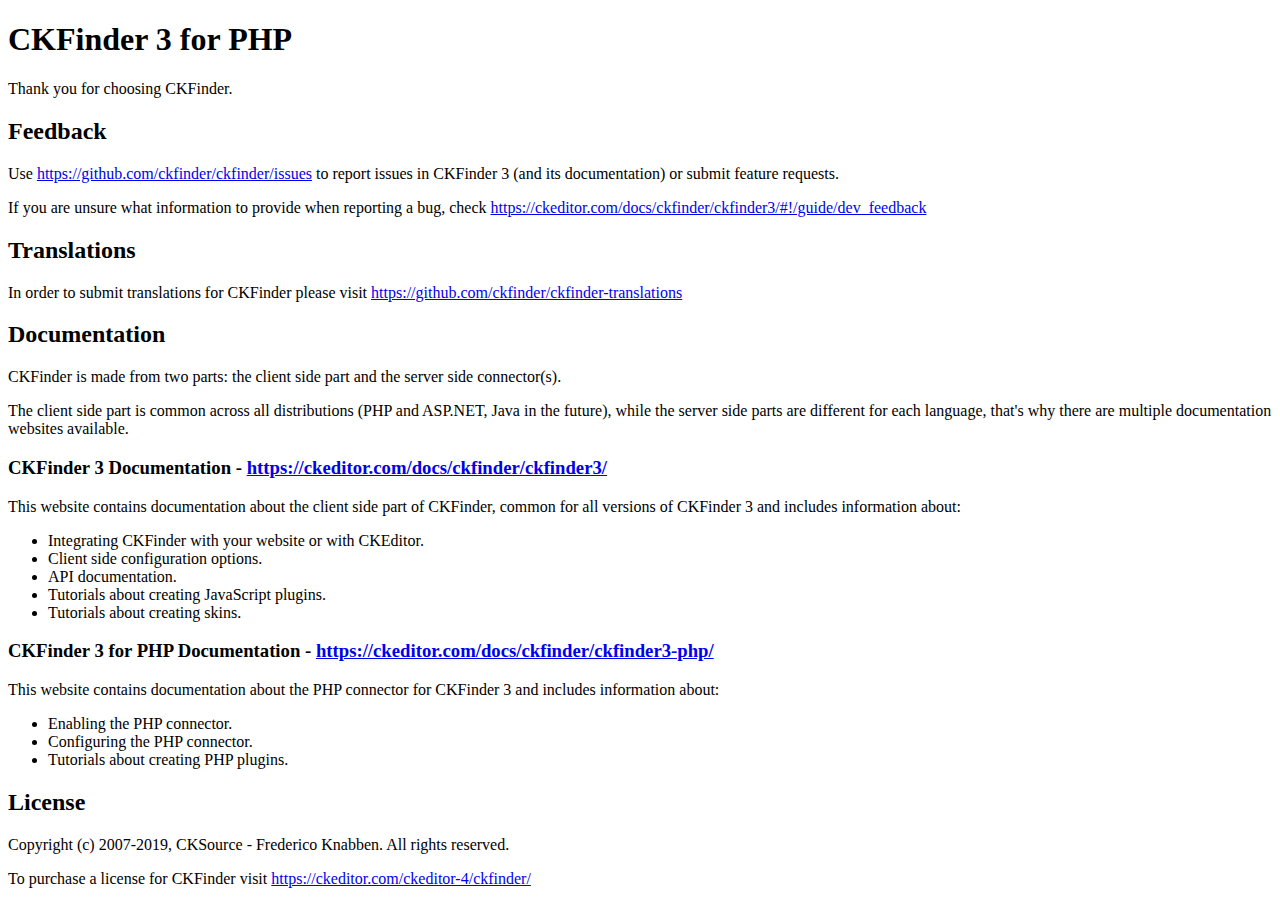
<file: ckfinder/README.html>
<!DOCTYPE html>
<html lang="en">
<head>
	<meta charset="UTF-8">
	<title>CKFinder Readme</title>
</head>
<body>
<h1 id="ckfinder-3-for-php">CKFinder 3 for PHP</h1>
<p>Thank you for choosing CKFinder.</p>
<h2 id="feedback">Feedback</h2>
<p>Use <a href="https://github.com/ckfinder/ckfinder/issues">https://github.com/ckfinder/ckfinder/issues</a> to report issues in CKFinder 3 (and its documentation) or submit
feature requests.</p>
<p>If you are unsure what information to provide when reporting a bug, check <a href="https://ckeditor.com/docs/ckfinder/ckfinder3/#!/guide/dev_feedback">https://ckeditor.com/docs/ckfinder/ckfinder3/#!/guide/dev_feedback</a></p>
<h2 id="translations">Translations</h2>
<p>In order to submit translations for CKFinder please visit <a href="https://github.com/ckfinder/ckfinder-translations">https://github.com/ckfinder/ckfinder-translations</a></p>
<h2 id="documentation">Documentation</h2>
<p>CKFinder is made from two parts: the client side part and the server side connector(s).</p>
<p>The client side part is common across all distributions (PHP and ASP.NET, Java in the future), while
the server side parts are different for each language, that&#39;s why there are multiple documentation websites available.</p>
<h3 id="ckfinder-3-documentation-https-ckeditor-com-docs-ckfinder-ckfinder3-">CKFinder 3 Documentation - <a href="https://ckeditor.com/docs/ckfinder/ckfinder3/">https://ckeditor.com/docs/ckfinder/ckfinder3/</a></h3>
<p>This website contains documentation about the client side part of CKFinder, common for all versions of CKFinder 3
and includes information about:</p>
<ul>
<li>Integrating CKFinder with your website or with CKEditor.</li>
<li>Client side configuration options.</li>
<li>API documentation.</li>
<li>Tutorials about creating JavaScript plugins.</li>
<li>Tutorials about creating skins.</li>
</ul>
<h3 id="ckfinder-3-for-php-documentation-https-ckeditor-com-docs-ckfinder-ckfinder3-php-">CKFinder 3 for PHP Documentation - <a href="https://ckeditor.com/docs/ckfinder/ckfinder3-php/">https://ckeditor.com/docs/ckfinder/ckfinder3-php/</a></h3>
<p>This website contains documentation about the PHP connector for CKFinder 3 and includes information about:</p>
<ul>
<li>Enabling the PHP connector.</li>
<li>Configuring the PHP connector.</li>
<li>Tutorials about creating PHP plugins.</li>
</ul>
<h2 id="license">License</h2>
<p>Copyright (c) 2007-2019, CKSource - Frederico Knabben. All rights reserved.</p>
<p>To purchase a license for CKFinder visit <a href="https://ckeditor.com/ckeditor-4/ckfinder/">https://ckeditor.com/ckeditor-4/ckfinder/</a></p>

</body>
</html>
</file>
<file: ckeditor/samples/old/sample.css>
/*
Copyright (c) 2003-2019, CKSource - Frederico Knabben. All rights reserved.
For licensing, see LICENSE.md or https://ckeditor.com/legal/ckeditor-oss-license
*/

html, body, h1, h2, h3, h4, h5, h6, div, span, blockquote, p, address, form, fieldset, img, ul, ol, dl, dt, dd, li, hr, table, td, th, strong, em, sup, sub, dfn, ins, del, q, cite, var, samp, code, kbd, tt, pre
{
	line-height: 1.5;
}

body
{
	padding: 10px 30px;
}

input, textarea, select, option, optgroup, button, td, th
{
	font-size: 100%;
}

pre
{
	-moz-tab-size: 4;
	tab-size: 4;
}

pre, code, kbd, samp, tt
{
	font-family: monospace,monospace;
	font-size: 1em;
}

body {
	width: 960px;
	margin: 0 auto;
}

code
{
	background: #f3f3f3;
	border: 1px solid #ddd;
	padding: 1px 4px;
	border-radius: 3px;
}

abbr
{
	border-bottom: 1px dotted #555;
	cursor: pointer;
}

.new, .beta
{
	text-transform: uppercase;
	font-size: 10px;
	font-weight: bold;
	padding: 1px 4px;
	margin: 0 0 0 5px;
	color: #fff;
	float: right;
	border-radius: 3px;
}

.new
{
	background: #FF7E00;
	border: 1px solid #DA8028;
	text-shadow: 0 1px 0 #C97626;

	box-shadow: 0 2px 3px 0 #FFA54E inset;
}

.beta
{
	background: #18C0DF;
	border: 1px solid #19AAD8;
	text-shadow: 0 1px 0 #048CAD;
	font-style: italic;

	box-shadow: 0 2px 3px 0 #50D4FD inset;
}

h1.samples
{
	color: #0782C1;
	font-size: 200%;
	font-weight: normal;
	margin: 0;
	padding: 0;
}

h1.samples a
{
	color: #0782C1;
	text-decoration: none;
	border-bottom: 1px dotted #0782C1;
}

.samples a:hover
{
	border-bottom: 1px dotted #0782C1;
}

h2.samples
{
	color: #000000;
	font-size: 130%;
	margin: 15px 0 0 0;
	padding: 0;
}

p, blockquote, address, form, pre, dl, h1.samples, h2.samples
{
	margin-bottom: 15px;
}

ul.samples
{
	margin-bottom: 15px;
}

.clear
{
	clear: both;
}

fieldset
{
	margin: 0;
	padding: 10px;
}

body, input, textarea
{
	color: #333333;
	font-family: Arial, Helvetica, sans-serif;
}

body
{
	font-size: 75%;
}

a.samples
{
	color: #189DE1;
	text-decoration: none;
}

form
{
	margin: 0;
	padding: 0;
}

pre.samples
{
	background-color: #F7F7F7;
	border: 1px solid #D7D7D7;
	overflow: auto;
	padding: 0.25em;
	white-space: pre-wrap; /* CSS 2.1 */
	word-wrap: break-word; /* IE7 */
}

#footer
{
	clear: both;
	padding-top: 10px;
}

#footer hr
{
	margin: 10px 0 15px 0;
	height: 1px;
	border: solid 1px gray;
	border-bottom: none;
}

#footer p
{
	margin: 0 10px 10px 10px;
	float: left;
}

#footer #copy
{
	float: right;
}

#outputSample
{
	width: 100%;
	table-layout: fixed;
}

#outputSample thead th
{
	color: #dddddd;
	background-color: #999999;
	padding: 4px;
	white-space: nowrap;
}

#outputSample tbody th
{
	vertical-align: top;
	text-align: left;
}

#outputSample pre
{
	margin: 0;
	padding: 0;
}

.description
{
	border: 1px dotted #B7B7B7;
	margin-bottom: 10px;
	padding: 10px 10px 0;
	overflow: hidden;
}

label
{
	display: block;
	margin-bottom: 6px;
}

/**
 *	CKEditor editables are automatically set with the "cke_editable" class
 *	plus cke_editable_(inline|themed) depending on the editor type.
 */

/* Style a bit the inline editables. */
.cke_editable.cke_editable_inline
{
	cursor: pointer;
}

/* Once an editable element gets focused, the "cke_focus" class is
   added to it, so we can style it differently. */
.cke_editable.cke_editable_inline.cke_focus
{
	box-shadow: inset 0px 0px 20px 3px #ddd, inset 0 0 1px #000;
	outline: none;
	background: #eee;
	cursor: text;
}

/* Avoid pre-formatted overflows inline editable. */
.cke_editable_inline pre
{
	white-space: pre-wrap;
	word-wrap: break-word;
}

/**
 *	Samples index styles.
 */

.twoColumns,
.twoColumnsLeft,
.twoColumnsRight
{
	overflow: hidden;
}

.twoColumnsLeft,
.twoColumnsRight
{
	width: 45%;
}

.twoColumnsLeft
{
	float: left;
}

.twoColumnsRight
{
	float: right;
}

dl.samples
{
	padding: 0 0 0 40px;
}
dl.samples > dt
{
	display: list-item;
	list-style-type: disc;
	list-style-position: outside;
	margin: 0 0 3px;
}
dl.samples > dd
{
	margin: 0 0 3px;
}
.warning
{
	color: #ff0000;
	background-color: #FFCCBA;
	border: 2px dotted #ff0000;
	padding: 15px 10px;
	margin: 10px 0;
}

.warning.deprecated {
	font-size: 1.3em;
}

/* Used on inline samples */

blockquote
{
	font-style: italic;
	font-family: Georgia, Times, "Times New Roman", serif;
	padding: 2px 0;
	border-style: solid;
	border-color: #ccc;
	border-width: 0;
}

.cke_contents_ltr blockquote
{
	padding-left: 20px;
	padding-right: 8px;
	border-left-width: 5px;
}

.cke_contents_rtl blockquote
{
	padding-left: 8px;
	padding-right: 20px;
	border-right-width: 5px;
}

img.right {
	border: 1px solid #ccc;
	float: right;
	margin-left: 15px;
	padding: 5px;
}

img.left {
	border: 1px solid #ccc;
	float: left;
	margin-right: 15px;
	padding: 5px;
}

.marker
{
	background-color: Yellow;
}
</file>
